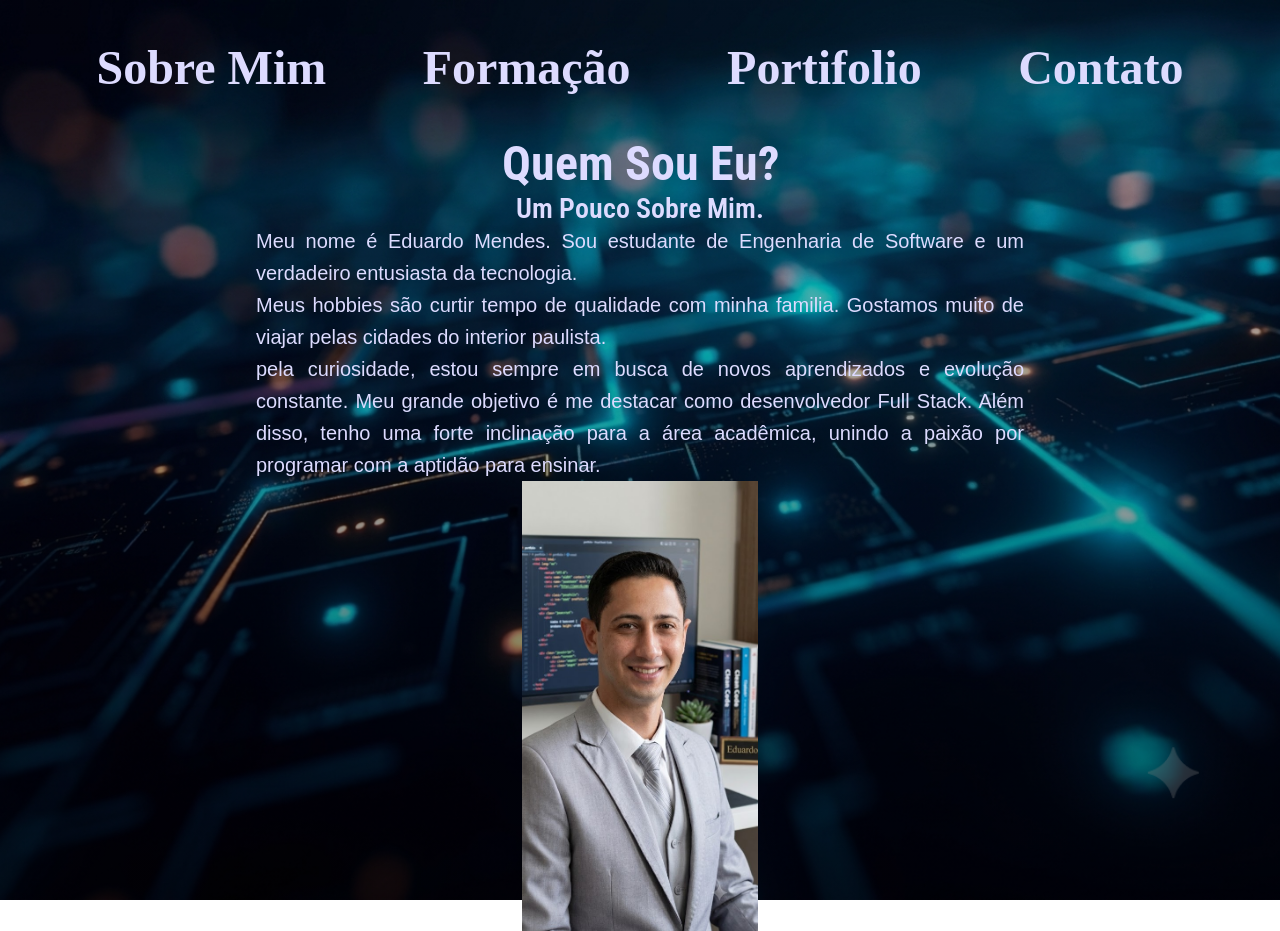
<file: index.html>
<!DOCTYPE html>
<html lang="pt-br">

<head>
    <meta charset="UTF-8">
    <meta name="viewport" content="width=device-width, initial-scale=1.0">
    <title>Sobre Mim</title>
    <link rel="stylesheet" href="style/style.css">
</head>

<body id="fundoPrincipal">
    <script src="menu.js"></script>  <!-- Chama menu compartilhado-->

    <main>
        <div>
            <h3>Quem Sou Eu?</h3>
            <h2>Um Pouco Sobre Mim.</h2>
            <p>
                Meu nome é Eduardo Mendes. Sou estudante de Engenharia de Software e um verdadeiro entusiasta da tecnologia.<br>
                Meus hobbies são curtir tempo de qualidade com minha familia. Gostamos muito de viajar pelas cidades do interior paulista.
                <br> pela curiosidade, estou
                sempre em busca de novos aprendizados e evolução constante. Meu grande objetivo é me destacar como
                desenvolvedor
                Full Stack. Além disso, tenho uma forte inclinação para a área acadêmica, unindo a paixão por programar
                com a
                aptidão para ensinar.
            </p>
        </div>
        <div>
            <img src="style/Eu.jpg" alt="Eu" class="img"> <!-- Imagem do autor / Eduardo Noveli Mendes  RU: 4586664 -->
        </div>
    </main>

</body>

</html>
</file>
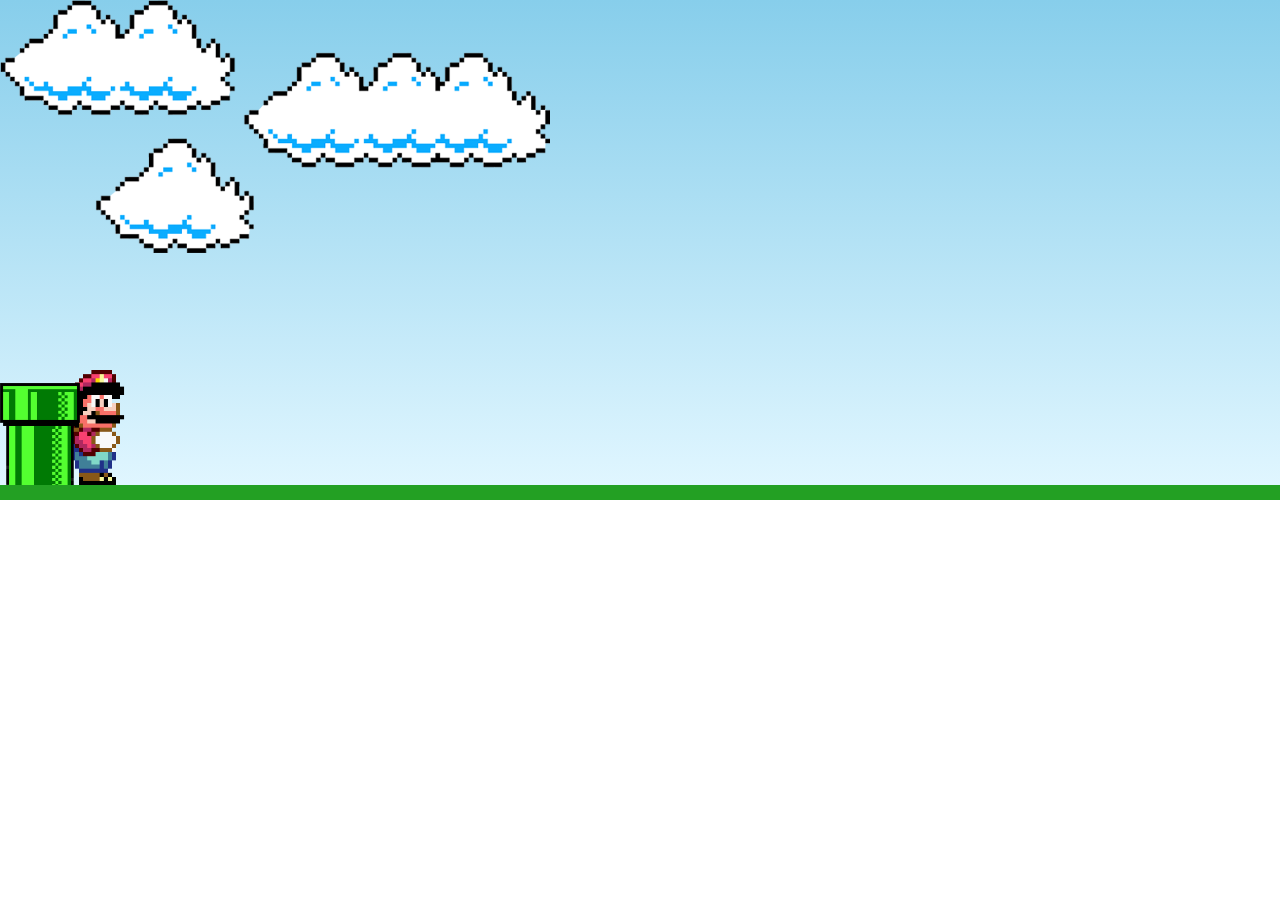
<file: portifolio/JOGO_TESTE/index.html>
<!DOCTYPE html>
<html lang="pt-br">

<head>
    <meta charset="UTF-8">
    <meta name="viewport" content="width=device-width, initial-scale=1.0">
    <title>Mario</title>
    <link rel="stylesheet" href="css/styte.css">
    <script src="js/script.js" defer></script>
</head>

<body>
    <div class="game-board">
        <img src="imagens/clouds.png" class="clouds">
        <img src="imagens/mario.gif" class="mario">
        <img src="imagens/pipe.png" class="pipe">

    </div>
</body>

</html>
</file>
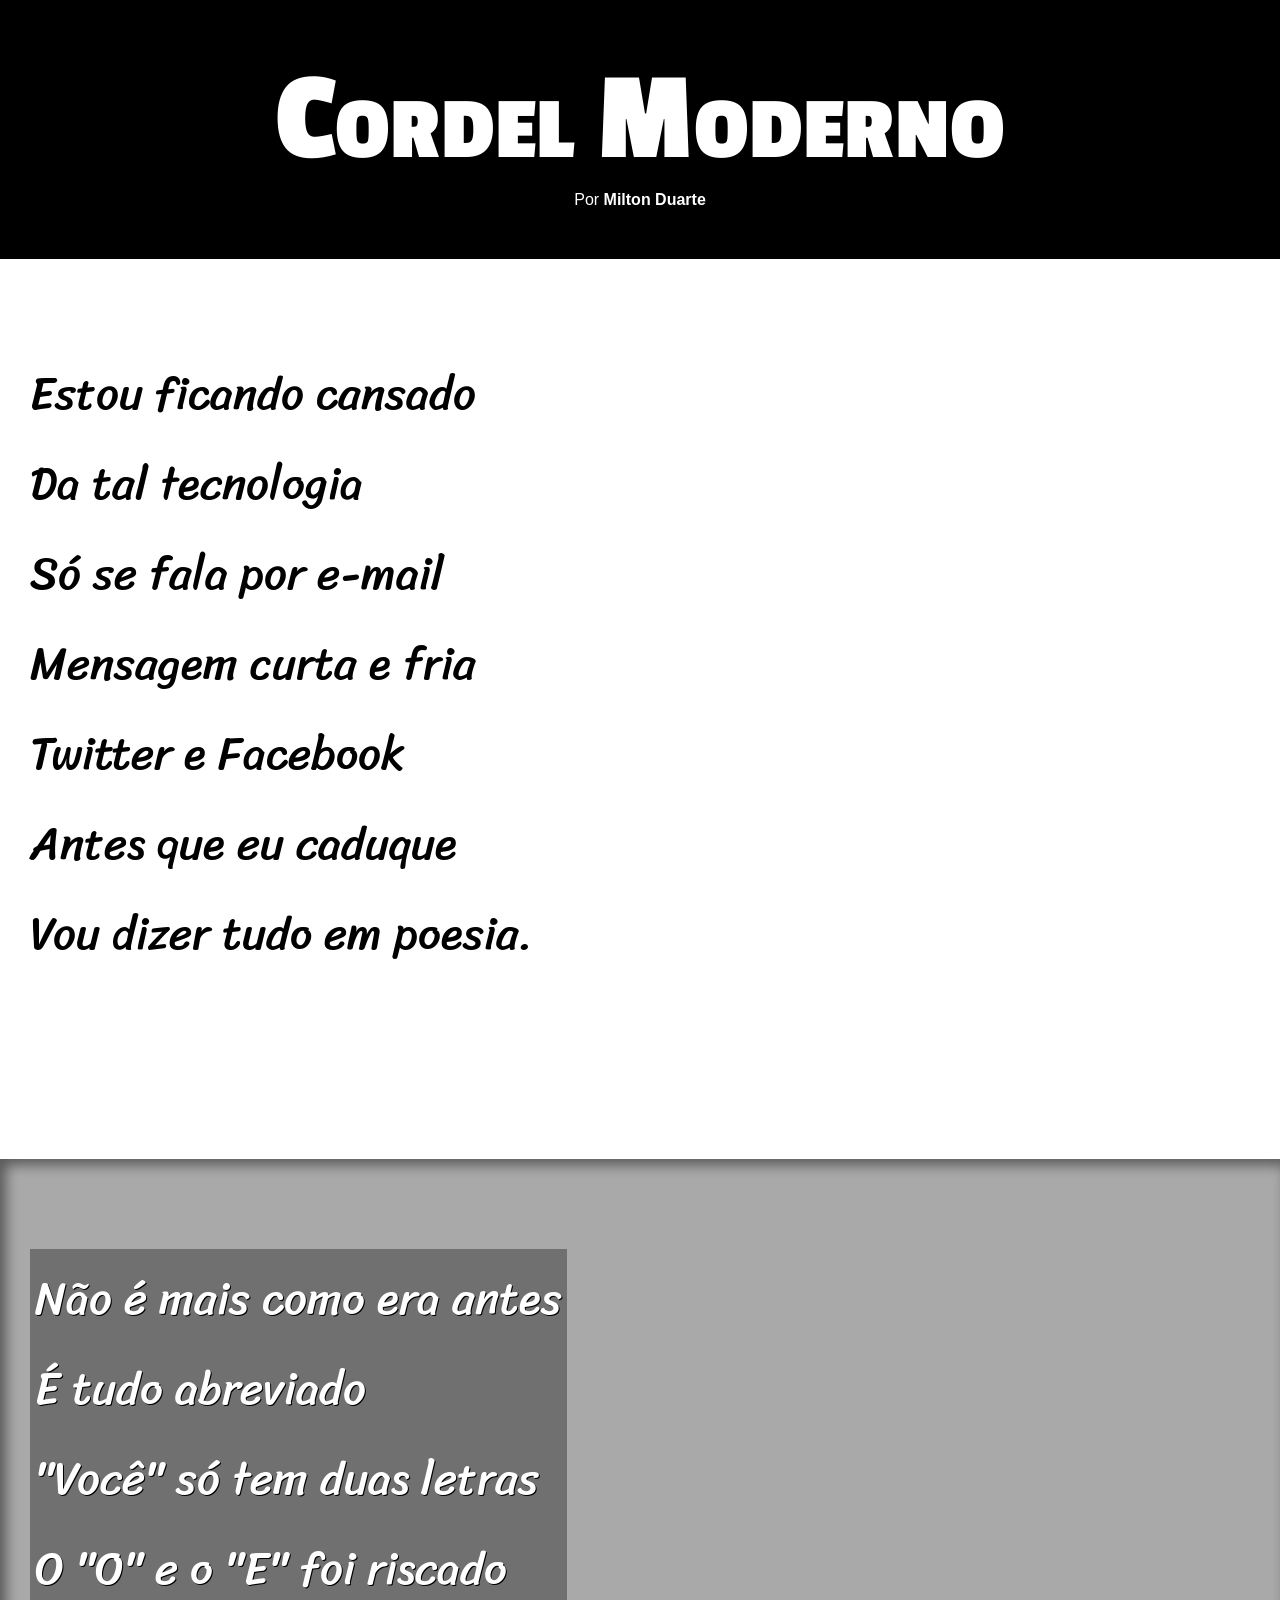
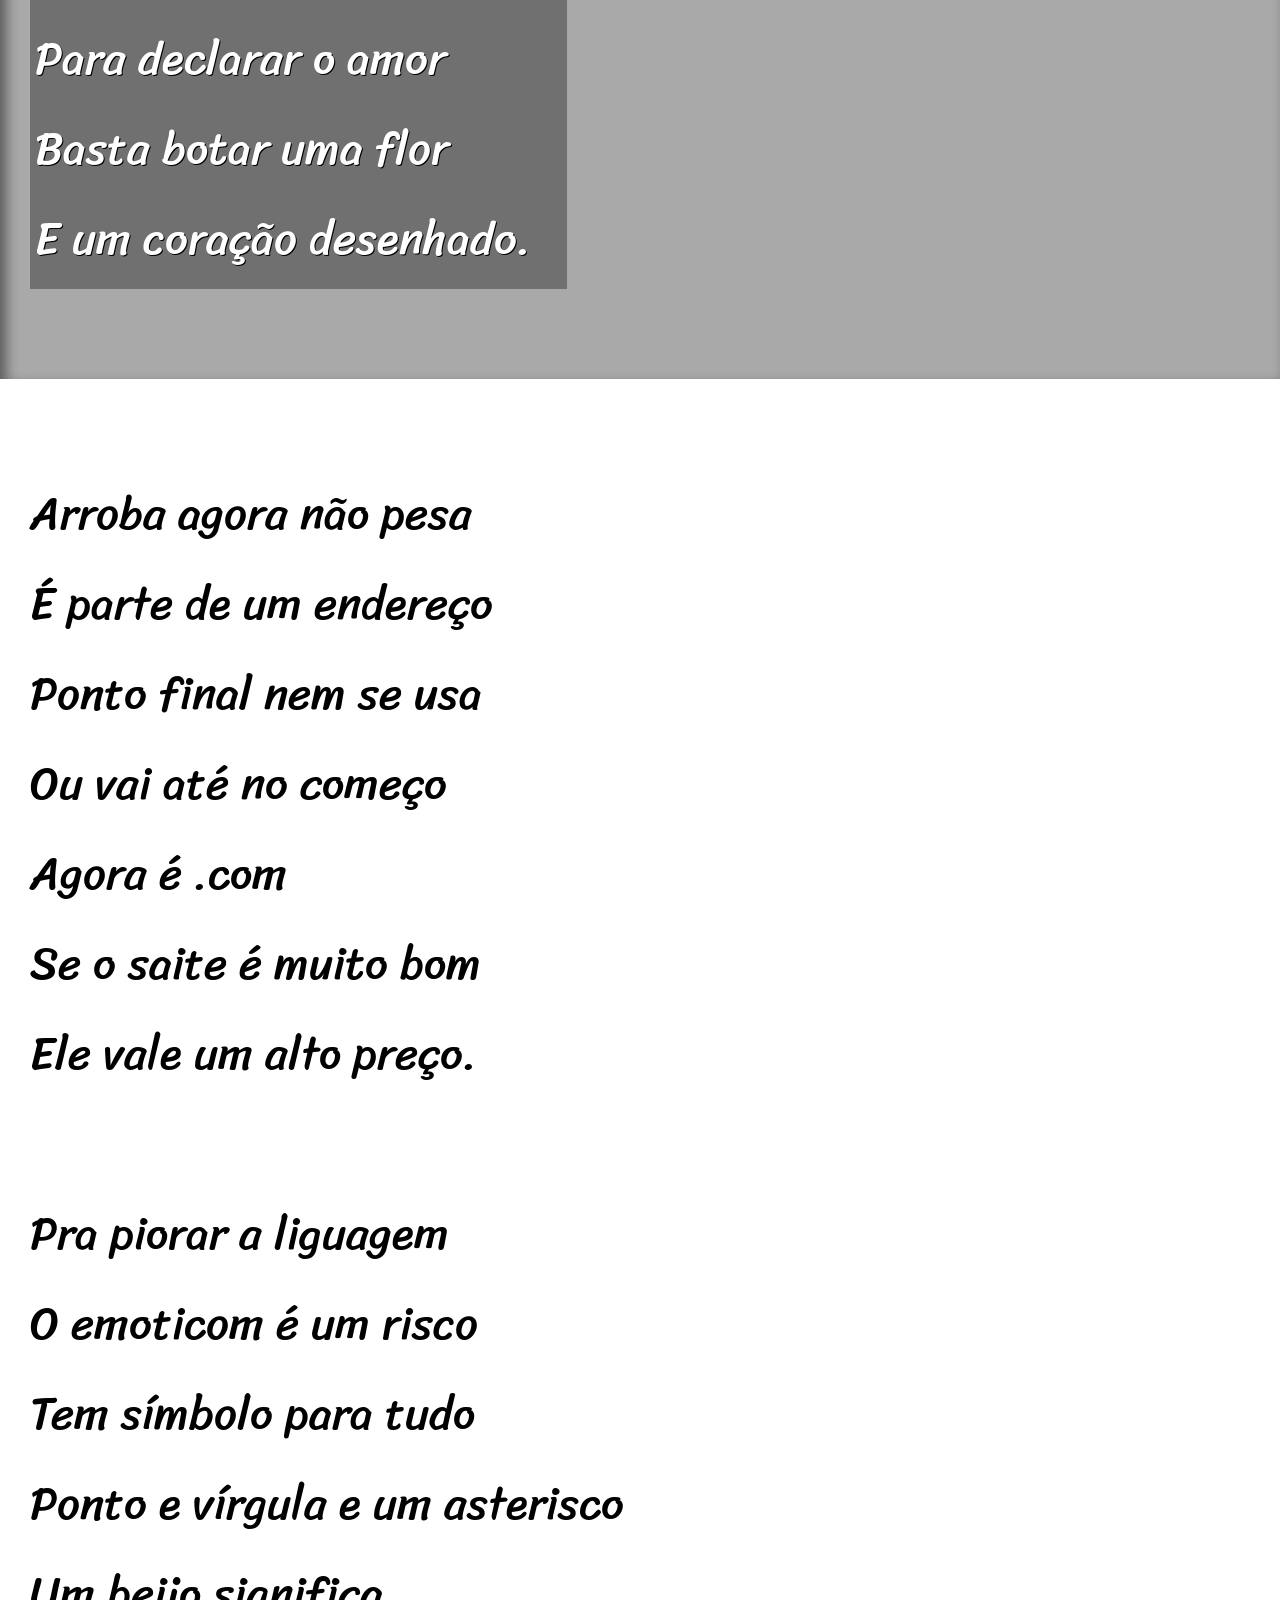
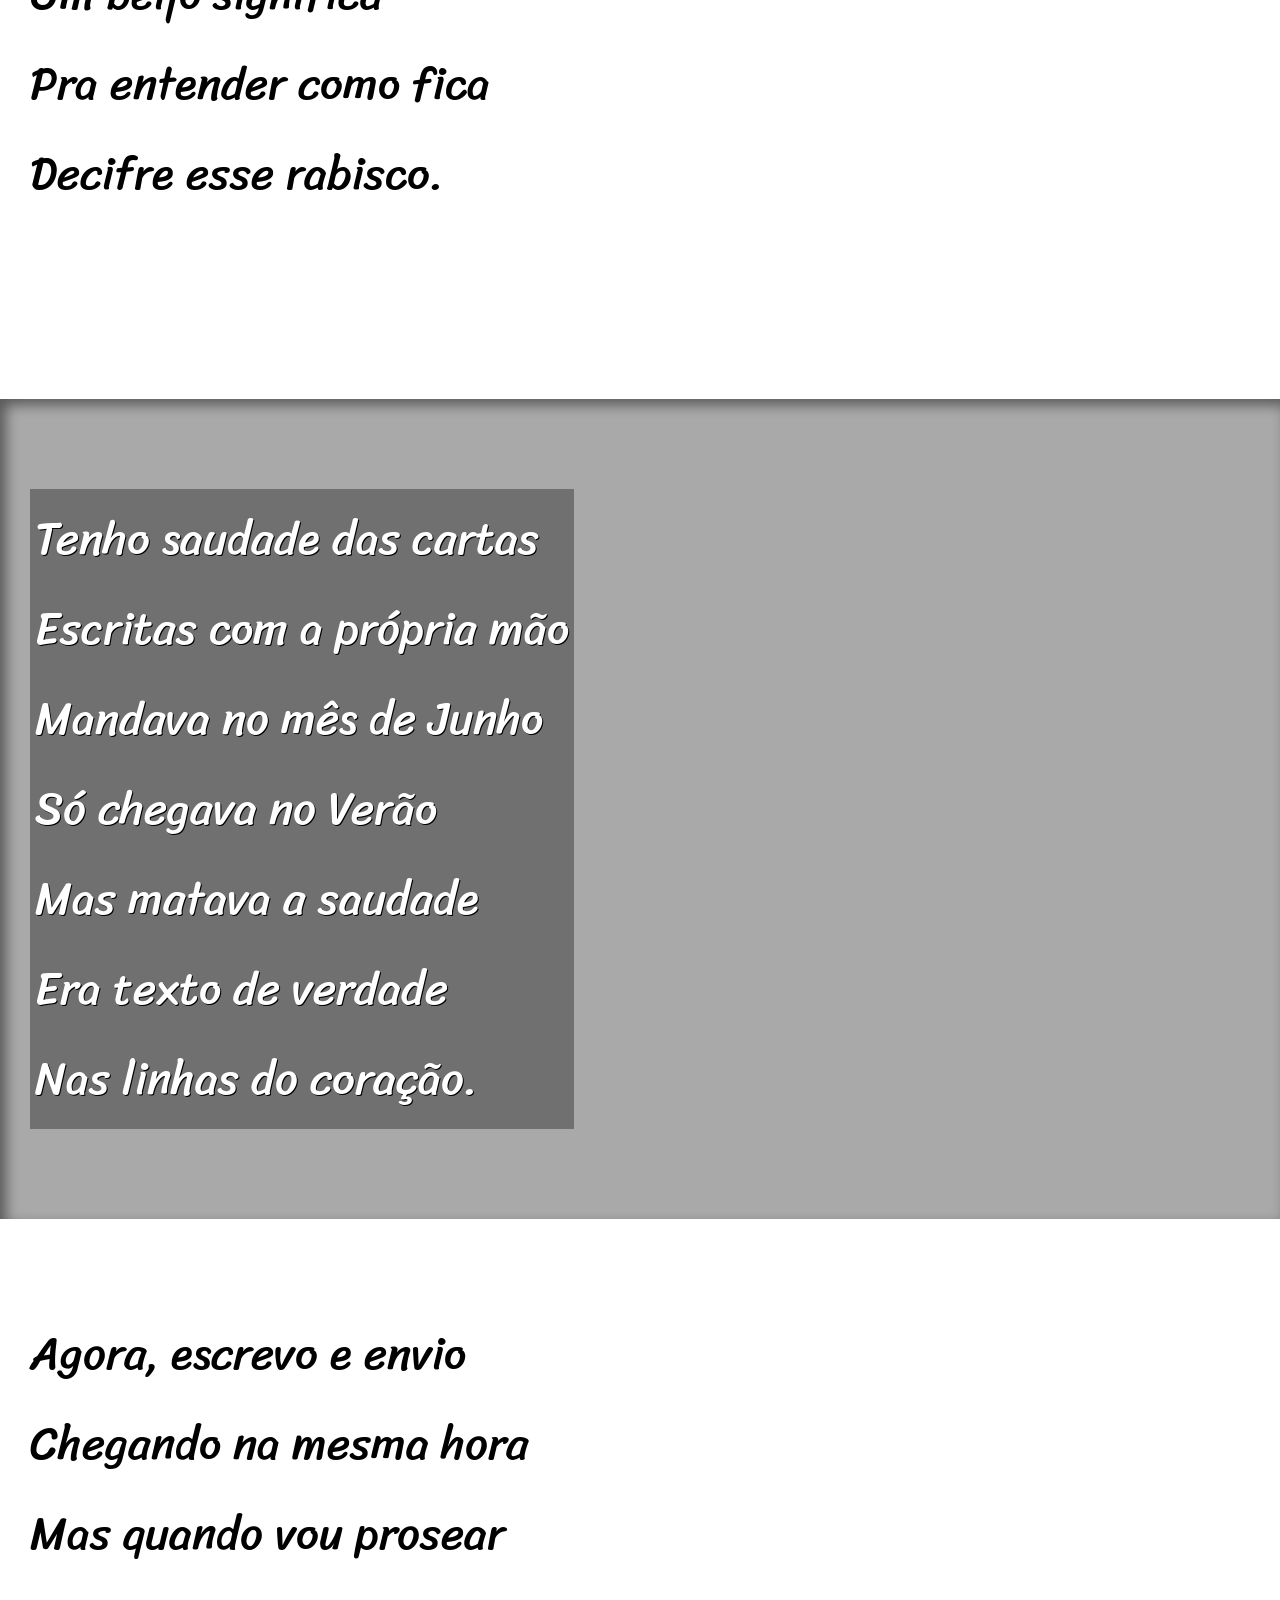
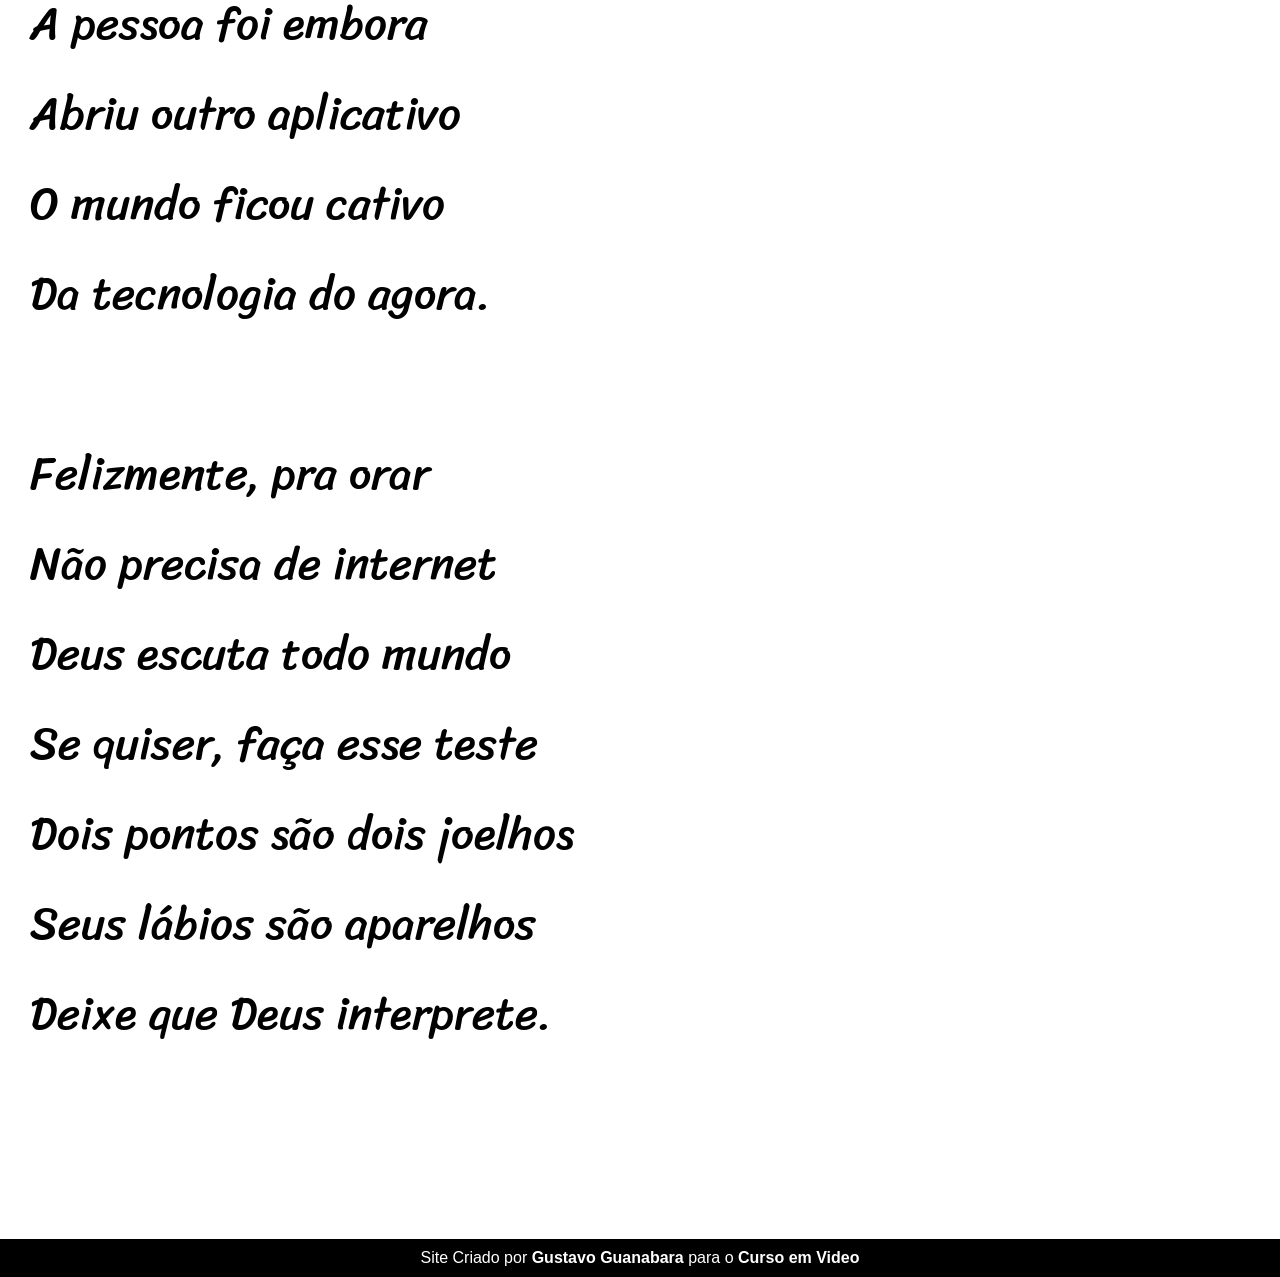
<file: portifolio/projeto-cordel/index.html>
<!DOCTYPE html>
<html lang="pt-br">

<head>
    <meta charset="UTF-8">
    <meta name="viewport" content="width=device-width, initial-scale=1.0">
    <title>Cordel Moderno</title>
    <link rel="stylesheet" href="style.css">
</head>

<body>

    <header>
        <h1>Cordel Moderno</h1>
        <p> Por <a href="https://www.recantodasletras.com.br/poesias/3186743" target="_blank">Milton Duarte</a>
        </p>
    </header>

    <section class="normal">
        <p>
            Estou ficando cansado <br>
            Da tal tecnologia<br>
            Só se fala por e-mail<br>
            Mensagem curta e fria<br>
            Twitter e Facebook<br>
            Antes que eu caduque<br>
            Vou dizer tudo em poesia.
        </p>
    </section>

    <section class="imagem" id="img01">
        <p>
            Não é mais como era antes<br>
            É tudo abreviado<br>
            "Você" só tem duas letras<br>
            O "O" e o "E" foi riscado<br>
            Para declarar o amor<br>
            Basta botar uma flor<br>
            E um coração desenhado.
        </p>
    </section>

    <section class="normal">
        <p>
            Arroba agora não pesa<br>
            É parte de um endereço<br>
            Ponto final nem se usa<br>
            Ou vai até no começo<br>
            Agora é .com<br>
            Se o saite é muito bom<br>
            Ele vale um alto preço.<br>
        </p>

        <p>
            Pra piorar a liguagem<br>
            O emoticom é um risco<br>
            Tem símbolo para tudo<br>
            Ponto e vírgula e um asterisco<br>
            Um beijo significa<br>
            Pra entender como fica<br>
            Decifre esse rabisco.
        </p>
    </section>



    <section class="imagem" id="img02">
        <p>
            Tenho saudade das cartas<br>
            Escritas com a própria mão<br>
            Mandava no mês de Junho<br>
            Só chegava no Verão<br>
            Mas matava a saudade<br>
            Era texto de verdade<br>
            Nas linhas do coração.
        </p>
    </section>

    <section class="normal">
        <p>
            Agora, escrevo e envio<br>
            Chegando na mesma hora<br>
            Mas quando vou prosear<br>
            A pessoa foi embora<br>
            Abriu outro aplicativo<br>
            O mundo ficou cativo<br>
            Da tecnologia do agora.
        </p>

        <p>
            Felizmente, pra orar<br>
            Não precisa de internet<br>
            Deus escuta todo mundo<br>
            Se quiser, faça esse teste<br>
            Dois pontos são dois joelhos<br>
            Seus lábios são aparelhos<br>
            Deixe que Deus interprete.
        </p>

    </section>

    <footer>
        <p>Site Criado por <a href="https://gustavoguanabara.github.io" target="_blank">Gustavo Guanabara</a> para o <a
                href="https://www.cursoemvideo.com" target="_blank">Curso em Video</a>
        </p>
    </footer>
</body>

</html>
</file>
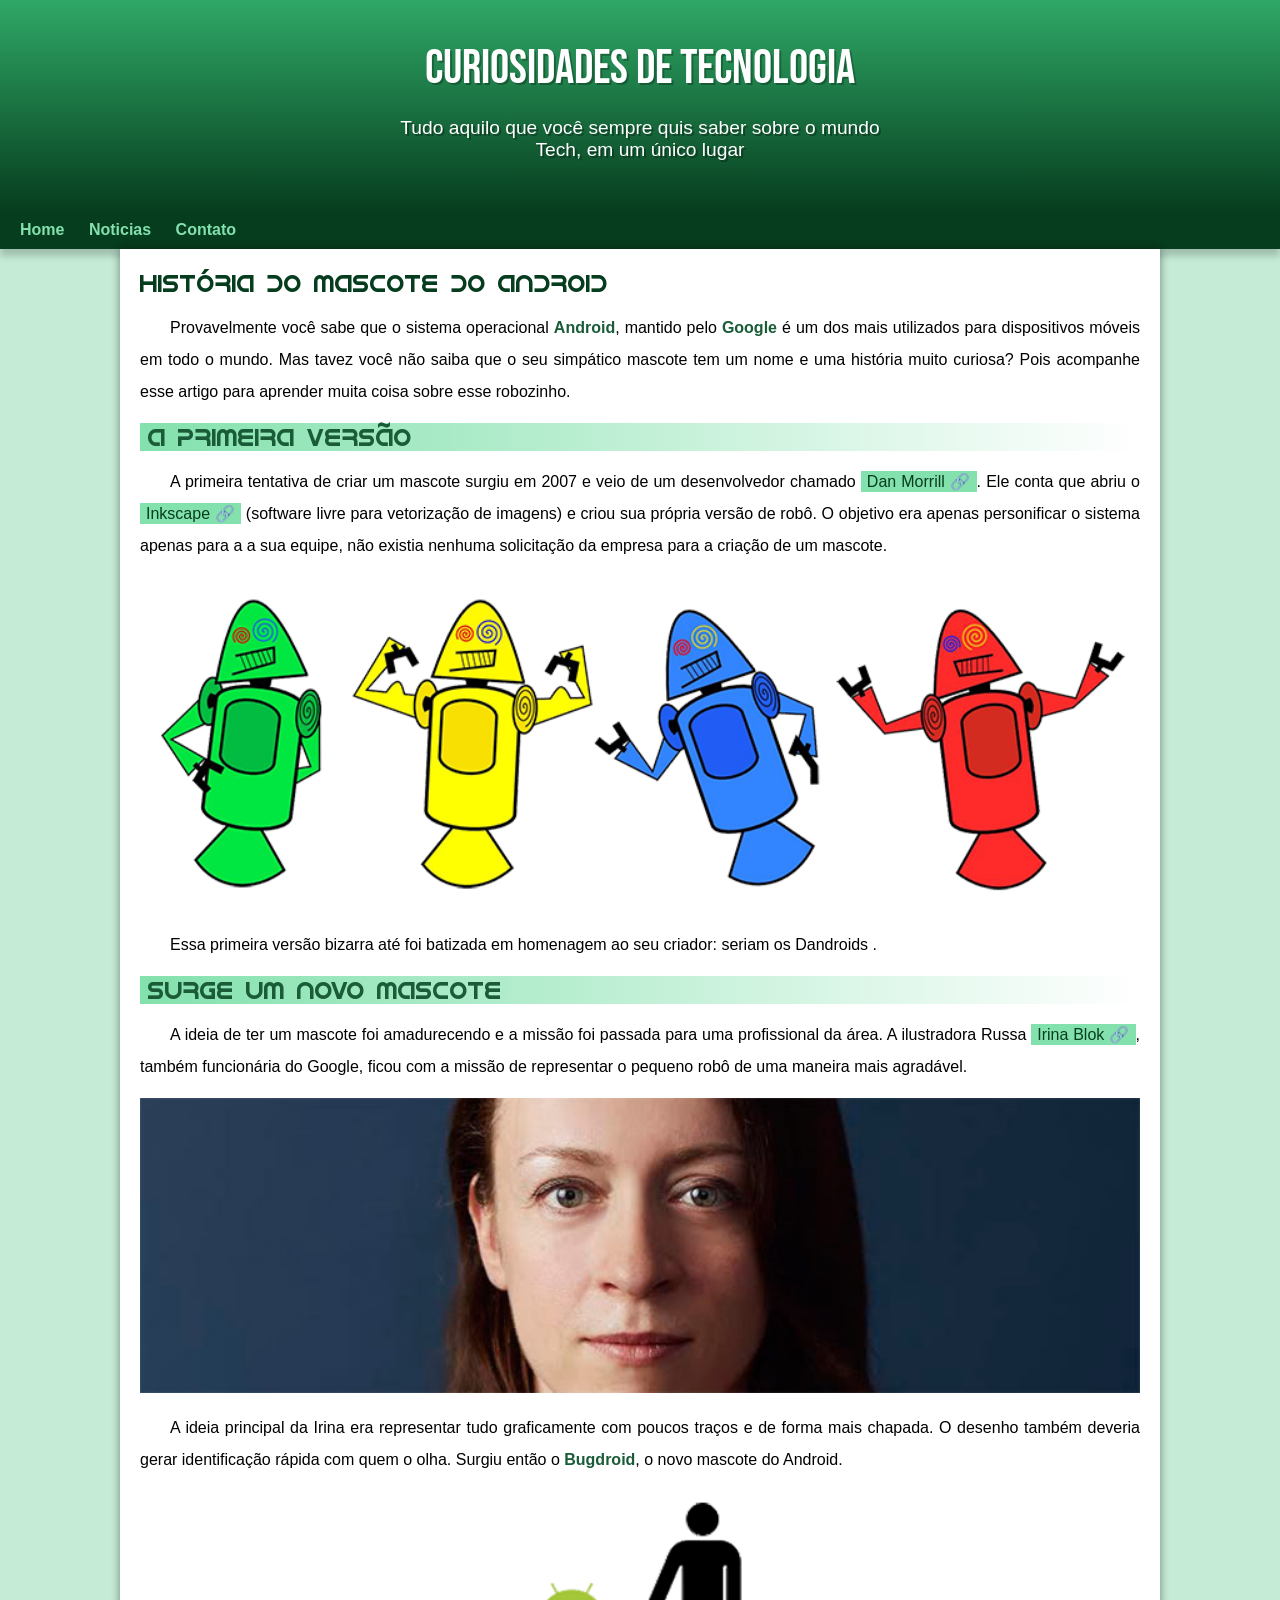
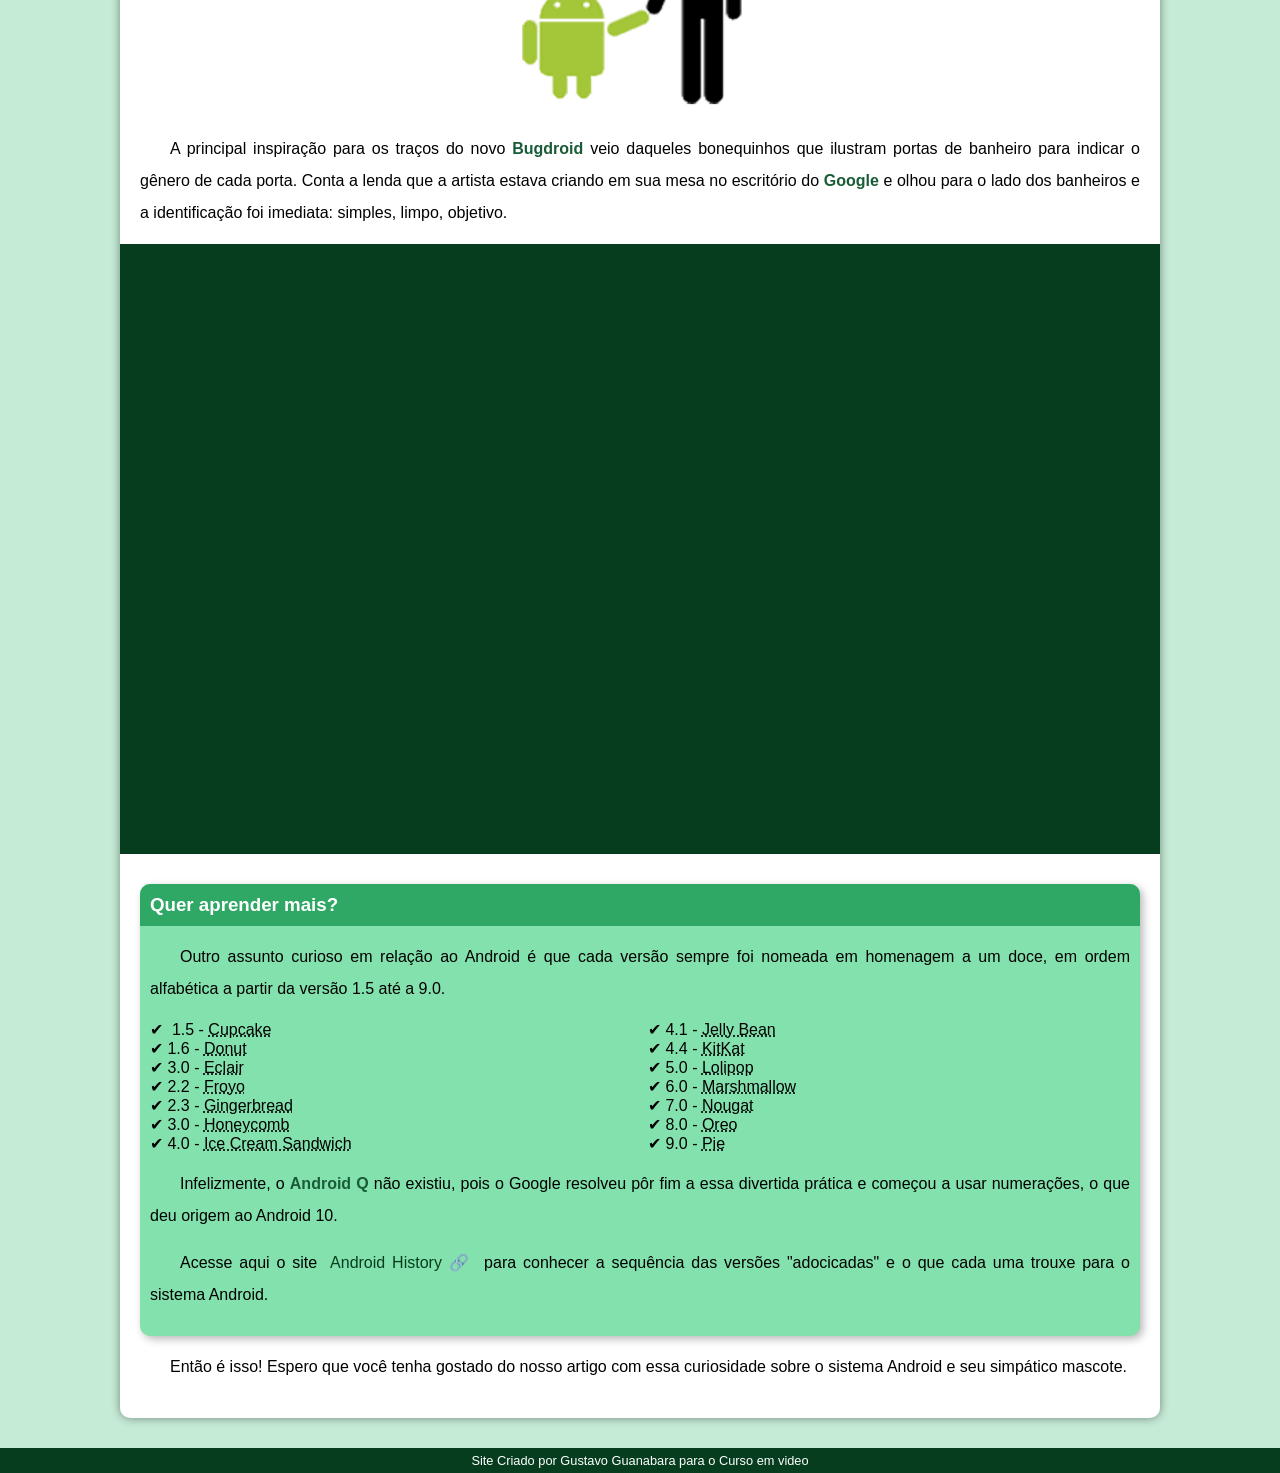
<file: portifolio/ProjetoAndroid/index.html>
<!DOCTYPE html>
<html lang="pt-br">

<head>
    <meta charset="UTF-8">
    <meta name="viewport" content="width=device-width, initial-scale=1.0">
    <title>Como surgiu o mascote do Android?</title>
    <link rel="stylesheet" href="style.css">
    <link rel="shortcut icon" href="imagens/favicon.ico" type="image/x-icon">
</head>

<body>
    <header>
        <h1 class="center">Curiosidades de Tecnologia</h1>
        <p class="center"> Tudo aquilo que você sempre quis saber sobre o mundo Tech, em um único lugar</p>

    </header>
    <nav>
        <a href="#"> Home</a>
        <a href="#">Noticias</a>
        <a href="#"> Contato</a>
    </nav>


    <main>
        <article>
            <h1>História do Mascote do Android</h1>

            <p>Provavelmente você sabe que o sistema operacional <strong>Android</strong>, mantido pelo
                <strong>Google</strong> é um dos mais utilizados
                para
                dispositivos móveis em todo o mundo. Mas tavez você não saiba que o seu simpático mascote tem um nome e
                uma
                história muito curiosa? Pois acompanhe esse artigo para aprender muita coisa sobre esse robozinho.
            </p>

            <h2>A primeira versão</h2>

            <p>A primeira tentativa de criar um mascote surgiu em 2007 e veio de um desenvolvedor chamado <a
                    href="https://androidcommunity.com/dan-morrill-shows-us-the-android-mascot-that-almost-was-20130103/"
                    target="_blank" class="externo">Dan Morrill</a>.
                Ele
                conta que abriu o <a href="https://inkscape.org/pt-br/" target="_blank" class="externo">Inkscape</a>
                (software livre
                para vetorização de imagens) e criou sua própria versão de
                robô.
                O objetivo era apenas personificar o sistema apenas para a a sua equipe, não existia nenhuma solicitação
                da
                empresa para a criação de um mascote.</p>

            <picture>
                <source media="(max-width: 850px)" srcset="imagens\dan-droids-pq.png" type="image/png">
                <img src="imagens/dan-droids.png" alt="Primeiro mascote do android">
            </picture>

            <p>Essa primeira versão bizarra até foi batizada em homenagem ao seu criador: seriam os <stronge>Dandroids
                </stronge>.</p>

            <h2>Surge um novo mascote</h2>

            <p>A ideia de ter um mascote foi amadurecendo e a missão foi passada para uma profissional da área. A
                ilustradora Russa <a href="https://www.irinablok.com/" target="_blank" class="externo">Irina Blok</a>,
                também
                funcionária do Google, ficou com a missão de representar o pequeno
                robô
                de uma maneira mais agradável.
            </p>

            <picture>
                <source media="(max-width: 850px)" srcset="imagens\irina-blok-pq.jpg" type="image/png">
                <img src="imagens\irina-blok.jpg">
            </picture>

            <p>A ideia principal da Irina era representar tudo graficamente com poucos traços e de forma mais chapada. O
                desenho também deveria gerar identificação rápida com quem o olha. Surgiu então o <strong>
                    Bugdroid</strong>, o novo
                mascote
                do Android.
            </p>

            <img src="imagens/bugdroid.png" class="pequena" alt="bugdroid.">

            <p>A principal inspiração para os traços do novo <strong> Bugdroid</strong> veio daqueles bonequinhos que
                ilustram portas de
                banheiro para indicar o gênero de cada porta. Conta a lenda que a artista estava criando em sua mesa no
                escritório do <strong> Google</strong> e olhou para o lado dos banheiros e a identificação foi imediata:
                simples, limpo,
                objetivo.
            </p>

            <div class="video"><iframe width="560" height="315" src="https://www.youtube.com/embed/l2UDgpLz20M?si=PEoiLFF4_6U8q3yQ"
                    title="YouTube video player" frameborder="0"
                    allow="accelerometer; autoplay; clipboard-write; encrypted-media; gyroscope; picture-in-picture; web-share"
                    allowfullscreen></iframe>
            </div>
            <aside>
                <h3>Quer aprender mais?</h3>

                <p>
                    Outro assunto curioso em relação ao Android é que cada versão sempre foi nomeada em homenagem a um
                    doce,
                    em ordem alfabética a partir da versão 1.5 até a 9.0.
                </p>

                <ul>
                    <li> 1.5 - <abbr title="Bolo de copo">Cupcake</abbr></li>
                    <li>1.6 - <abbr title="Rosquinha">Donut</abbr></li>
                    <li>3.0 - <abbr title="Bomba">Eclair</abbr></li>
                    <li>2.2 - <abbr title="Iogurte Congelado">Froyo</abbr></li>
                    <li>2.3 - <abbr title="Biscoito de Gengibre">Gingerbread</abbr></li>
                    <li>3.0 - <abbr title="Favo de Mel">Honeycomb</abbr></li>
                    <li>4.0 - <abbr title="Sandúiche de Sorvete">Ice Cream Sandwich</abbr></li>
                    <li>4.1 - <abbr title="Jujuba">Jelly Bean</abbr></li>
                    <li>4.4 - <abbr title="KitKat">KitKat</abbr></li>
                    <li>5.0 - <abbr title="Pirulito">Lolipop</abbr></li>
                    <li>6.0 - <abbr title="Marshmallow">Marshmallow</abbr></li>
                    <li>7.0 - <abbr title="Torrone">Nougat</abbr></li>
                    <li>8.0 - <abbr title="Oreo">Oreo</abbr></li>
                    <li>9.0 - <abbr title="Torta">Pie</abbr></li>
                </ul>

                <p>Infelizmente, o <strong> Android Q</strong> não existiu, pois o Google resolveu pôr fim a essa
                    divertida prática e
                    começou
                    a usar numerações, o que deu origem ao Android 10.</p>

                <p>Acesse aqui o site <a href="https://www.android.com/intl/en_uk/history/#/donut" target="_blank"
                        class="externo">
                        Android History</a> para conhecer a sequência das versões "adocicadas" e o que cada
                    uma trouxe para o sistema Android.</p>
            </aside>

            <p>Então é isso! Espero que você tenha gostado do nosso artigo com essa curiosidade sobre o sistema Android
                e seu simpático mascote.
            </p>
        </article>
    </main>
    <footer>Site Criado por Gustavo Guanabara para o Curso em video</footer> <a href="">
</body>

</html>
</file>
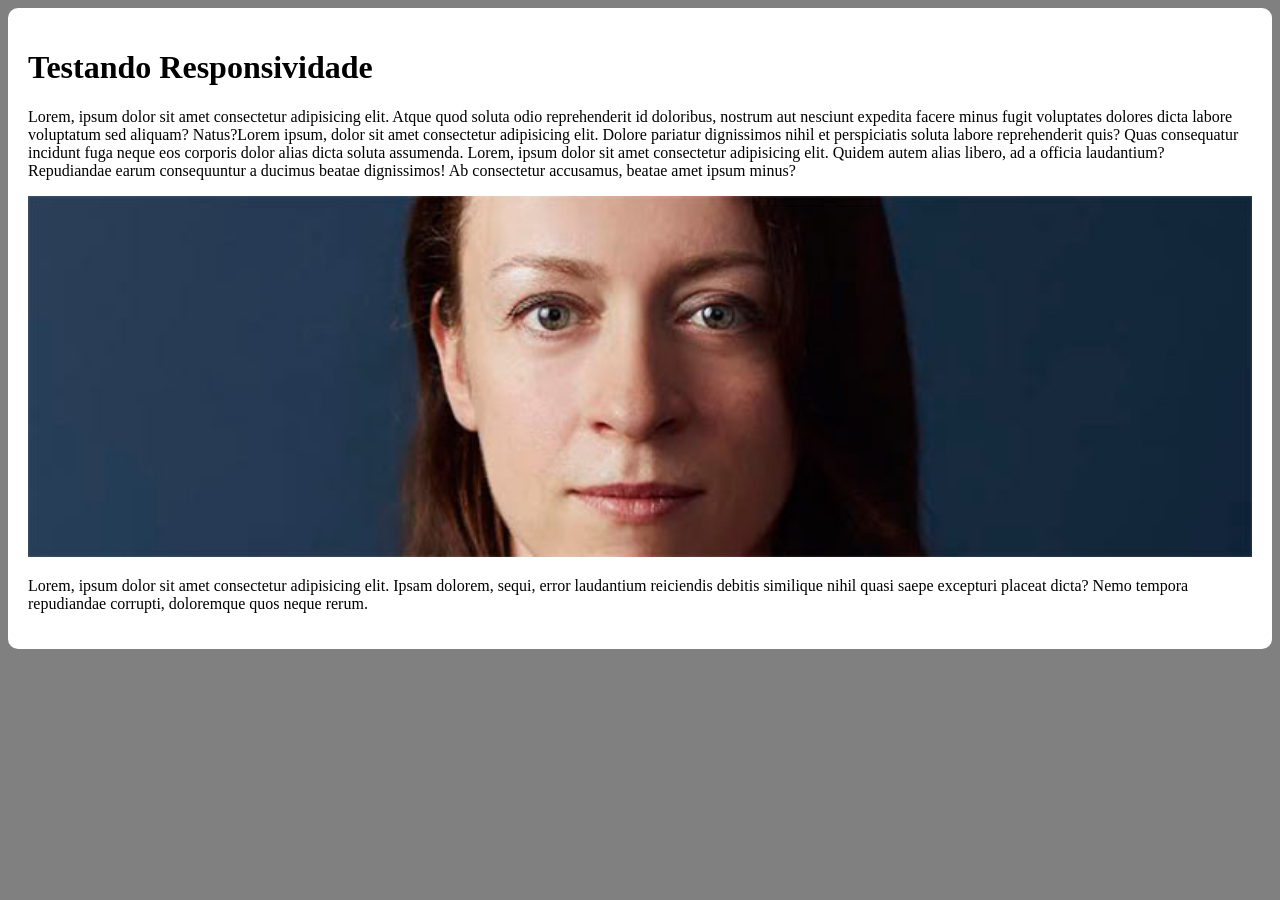
<file: portifolio/ProjetoAndroid/responsivo.html>
<!DOCTYPE html>
<html lang="en">

<head>
    <meta charset="UTF-8">
    <meta name="viewport" content="width=device-width, initial-scale=1.0">
    <title>Teste de responsividade </title>
    <style>
        body{
            background-color: gray;
        }
        main{
            background-color: white;
            padding: 20px;
            border-radius: 10px;

            min-width: 320px;
            max-width: 800;
            margin: auto;
        }

        img{
            width: 100%;
        }
    </style>
</head>

<body>
    <main>
        <h1>Testando Responsividade</h1>
        <p>Lorem, ipsum dolor sit amet consectetur adipisicing elit. Atque quod soluta odio reprehenderit id doloribus,
            nostrum aut nesciunt expedita facere minus fugit voluptates dolores dicta labore voluptatum sed aliquam?
            Natus?Lorem ipsum, dolor sit amet consectetur adipisicing elit. Dolore pariatur dignissimos nihil et
            perspiciatis soluta labore reprehenderit quis? Quas consequatur incidunt fuga neque eos corporis dolor alias
            dicta soluta assumenda. Lorem, ipsum dolor sit amet consectetur adipisicing elit. Quidem autem alias libero,
            ad a officia laudantium? Repudiandae earum consequuntur a ducimus beatae dignissimos! Ab consectetur
            accusamus, beatae amet ipsum minus?</p>
        <picture>
            <source media="(max-width: 800px)" srcset="imagens/irina-blok-pq.jpg">
            <img src="imagens/irina-blok.jpg" alt="irina-blok">
        </picture>
        <p>
            Lorem, ipsum dolor sit amet consectetur adipisicing elit. Ipsam dolorem, sequi, error laudantium reiciendis
            debitis similique nihil quasi saepe excepturi placeat dicta? Nemo tempora repudiandae corrupti, doloremque
            quos neque rerum.
        </p>
    </main>
</body>

</html>
</file>
<file: style/style.css>
@import url('https://fonts.googleapis.com/css2?family=Pliant:ital,wght@0,100..900;1,100..900&family=Roboto+Condensed:ital,wght@0,100..900;1,100..900&display=swap');

* {
    margin: 0px;
    padding: 0px;
}

#fundoPrincipal {
    background-image: linear-gradient(rgba(0, 0, 0, 0.212), rgba(0, 0, 0, 0.555)), url('fundo.png');
    background-repeat: no-repeat;
    background-attachment: fixed;
    background-size: cover;
    background-position: center;
}

#fundoFormacao {
    background-image: linear-gradient(rgba(0, 0, 0, 0.212), rgba(0, 0, 0, 0.555)), url('fundoFormacao.jpg');
    background-repeat: no-repeat;
    background-attachment: fixed;
    background-size: cover;
    background-position: center;
}

#fundoPortifolio {
    background-image: linear-gradient(rgba(0, 0, 0, 0.212), rgba(0, 0, 0, 0.555)), url('portifolio.jpg');
    background-repeat: no-repeat;
    background-attachment: fixed;
    background-size: cover;
    background-position: center;
}

#fundocontato {
    background-image: linear-gradient(rgba(0, 0, 0, 0.212), rgba(0, 0, 0, 0.555)), url('contato.jpg');
    background-repeat: no-repeat;
    background-attachment: fixed;
    background-size: cover;
    background-position: center;
}

body {
    display: flex;
    flex-direction: column;
    align-items: center;
}

header {
    display: flex;
    justify-content: center;
    align-items: center;
    width: 100vw;
    height: 15vh;
}

header>nav {
    display: flex;
    width: 100%;
    height: auto;
    justify-content: space-evenly;
    align-items: center;
}

header>nav>h1>a {
    color: #dddbff;
    text-decoration: none;
}

main {
    width: 60vw;
    height: 75vh;
    align-items: center;
}

main>div {
    display: flex;
    flex-direction: column;
    align-items: center;
    justify-content: center;

    color: #dddbff;
}

h1 {
    font-size: 3rem;
    font-family: 'Pliant, wght ' Georgia, 'Times New Roman', Times, serif;

}

h2,
h3 {
    font-family: 'Roboto Condensed', Verdana, Geneva, Tahoma, sans-serif;
}


p {
    font-size: 1.25rem;
    text-align: justify;
    line-height: 1.6;
    font-family: Arial, Helvetica, sans-serif;
}

main>div>h2 {

    font-size: 1.75rem;
    /* Subtítulos da página (~28px) */
    font-weight: 600;
    color: #dddbff;
}


main>div>h3 {
    font-size: 3rem;
}


.img {
    width: 650x;
    height: 50vh;
    object-fit: contain;

}

a {
    text-decoration: none;
    color: #dddbff;
}

:hover>a {
    color: blue;
}
</file>
<file: portifolio/JOGO_TESTE/css/styte.css>
* {
    margin: 0;
    padding: 0;
    box-sizing: border-box;
}

.game-board {
    width: 100%;
    height: 500px;
    border-bottom: 15px solid rgb(35, 160, 35);
    margin: 0 auto;
    position: relative;
    overflow: hidden;
    background: linear-gradient(#87CEEB, #e0f6ff);
}

.pipe {
    position: absolute;
    bottom: 0;
    width: 80px;
    animation: pipe-animation 1.5s infinite linear;
}

.mario {
    width: 150px;
    position: absolute;
    bottom: 0;
}

.jump {
    animation: jump 500ms ease-out;
}

.clouds {
    position: absolute;
    width: 550px;
    animation: clouds-animation 10s infinite linear;
}

@keyframes pipe-animation {
    from {
        right: -80%;
    }

    to {
        right: 100%;
    }
}

@keyframes jump {
    0% {
        bottom: 0%;
    }

    40% {
        bottom: 180px;
    }

    50% {
        bottom: 180px;
    }

    60% {
        bottom: 180px;
    }

    100% {
        bottom: 0%;
    }
}

@keyframes clouds-animation {
    from {
        right: 0;
    }
    to{
        right: 100%;
    }
}
</file>
<file: portifolio/projeto-cordel/style.css>
@charset "UTF-8";
@import url('https://fonts.googleapis.com/css2?family=Passion+One&family=Sriracha&display=swap');
@import url('https://fonts.googleapis.com/css2?family=Sriracha&display=swap');
:root{
    --fonte1: verdana, geneva, tahoma, sans-serif;
    --fonte2: "Passion One", serif;
    --fonte3: "Sriracha", serif;
}

*{
    margin: 0px;
    padding: 0px;
}

html, body{
    font-family: var(--fonte1);
    min-height: 100vh;
    background-color: darkgray;
}

header{
    background-color: black;
    color: white;
    text-align: center;
}

header > h1{
    padding-top: 50px;
    font-variant: small-caps;
    font-family: var(--fonte2);
    font-size: 10vw;
}

header > p{
    padding-bottom: 50px;
}

a{
    color: white;
    text-decoration: none;
    font-weight: bolder;
}

a:hover{
    text-decoration: underline;
}

section{
    padding-top: 10vh;
    padding-bottom: 10vh ;
    line-height: 2em;
    padding-left: 30px;
    font-family: var(--fonte3);
    font-size: 5vh;
}

section > p {
    padding-bottom: 2em;
}

section.normal{
    background-color: white;
    color: black;
}

section.imagem{
    background-color: rgb(51, 51, 51);
    color: white;
    box-shadow: inset 6px 6px 13px 0px rgba(0, 0, 0, 0.473);
    background-size: cover;
    background-attachment: fixed;
}
section.imagem >p{
    display: inline-block;
    padding: 5px;
    background-color: rgba(0, 0, 0, 0.336);
    text-shadow: 1px 1px 0px black;
}

section#img01{
 background-image: url('imagens/background001.jpg');
 background-position: right center;
}

section#img02{
    background-image:url('imagens/background002.jpg') ;

    
}

footer{
    background-color: black;
    text-align: center;
    color: white;
    padding: 10px;
}
</file>
<file: portifolio/ProjetoAndroid/style.css>
@charset "utf-8";

@import url('https://fonts.googleapis.com/css2?family=Bebas+Neue&display=swap');

@font-face {
   font-family: 'Android';
   src: url('fontes/idroid.otf') format('opentype');
   font-weight: normal;
}

:root {
   --cor0: #c5ebd6; 
   --cor1: #83e1ad;
   --cor2: #3ddc84;
   --cor3: #2fa866;
   --cor4: #1a5c37;
   --cor5: #063d1e;

   --fonte-padrao: arial, verdana, helvetica, sans-serif;
   --fonte-destaque: 'Bebas Neue', 'cursive';
   --fonte-android: 'Android', 'cursive';
}

* {
   margin: 0px;
   padding: 0px;
}


body {
   background-color: #c5ebd6;
   font-family: var(--fonte-padrao);
}

a.externo::after{
   content: '\00A0\1F517';
}

.center {
   text-align: center;
}

body {
   background-color: var(--cor0);
   font-family: var(--fonte-padrao);
}

header {
   color: white;
   background-image: linear-gradient(to bottom, var(--cor3), var(--cor5));
   min-height: 150px;
   text-align: center;
   padding-top: 40px;
}

header>h1 {
   color: white;
   font-family: var(--fonte-destaque);
   margin-bottom: 20px;
   font-size: 3em;
   font-weight: normal;
   text-shadow: 2px 2px 0px rgb(0, 0, 0, 0.267);
}

header>p {
   color: white;
   font-family: var(--fonte-padrao);
   font-size: 1.2em;
   max-width: 500px;
   padding-right: 10px;
   padding-left: 10px;
   margin: auto;
   text-shadow: 2px 2px 0px rgb(0, 0, 0, 0.315);
   padding-bottom: 50px;
}

nav {
   background-color: var(--cor5);
   padding: 10px;
   box-shadow: 0px 7px 7px rgba(0, 0, 0, 0.192);
}

nav > a {
   text-decoration: none;
   color: var(--cor1);
   padding: 10px;
   border-radius: 5px;
   font-weight: bold;
   transition-duration: 0.5s;
}

nav>a:hover {
   background-color: var(--cor3);
   color: var(--cor5);
}

main {
   padding: 20px;
   min-width: 300px;
   max-width: 1000px;
   margin: auto;
   margin-bottom: 30px;
   background-color: white;
   box-shadow: 0px 0px 10px rgba(0, 0, 0, 0.432);
   border-bottom-left-radius: 10px;
   border-bottom-right-radius: 10px;
}

main h1 {
   color: var(--cor5);
   font-family: var(--fonte-android);
   font-weight: normal;
   font-size: 1.8;
}

main h2 {
   font-family: var(--fonte-android);
   color: var(--cor4);
   font: 1.3em;
   background-image: linear-gradient(to right, var(--cor1), transparent);
   text-indent: 8px;
   font-weight: normal;
}

main p {
   margin: 15px 0px;
   text-align: justify;
   text-indent: 30px;
   font-size: 1em;
   line-height: 2em;
}

main strong {
   color: var(--cor4);
   font-weight: bold;
}

main a {
   background-color: var(--cor1);
   padding: 2px 6px;
   text-decoration: none;
   color: var(--cor5);
   padding: 2px 6px;
}

main a:hover {
   text-decoration: underline;
   color: var(--cor4);
}

main img {
   width: 100%;
}

main img.pequena {
   max-width: 350px;
   display: block;
   margin: auto;
}

div.video{
   background-color: var(--cor5);
   margin-bottom: 30px;
   margin: 0px -20px 30px -20px;
   padding: 20px;
   padding-bottom: 59%;
   position: relative;
}

div.video > iframe{
position: absolute;
top: 5%;
left: 5%;
width: 90%;
height: 90%;
}

aside {
   background-color: var(--cor1);
   padding: 10px;
   border-radius: 10px;
   box-shadow: 3px 3px 8px rgb(0, 0, 0, 0.281);
}

aside>ul {
   list-style-type: '\2714\00A0';
   list-style-position: inside;
   columns: 2;
}

aside > h3 {
   background-color: var(--cor3);
   color: white;
   padding: 10px;
   margin: -10px -10px 0px -10px;
   border-radius: 10px 10px 0px 0px;
  
}

footer {
   background-color: var(--cor5);
   color: white;
   text-align: center;
   font-size: 0.8em;
   padding: 5px;
}

footer a {
   color: wheat;
   font-weight: bolder;
   text-decoration: none;
}

footer a:hover {
   text-decoration: underline;
   color: var(--cor1);
}
</file>
